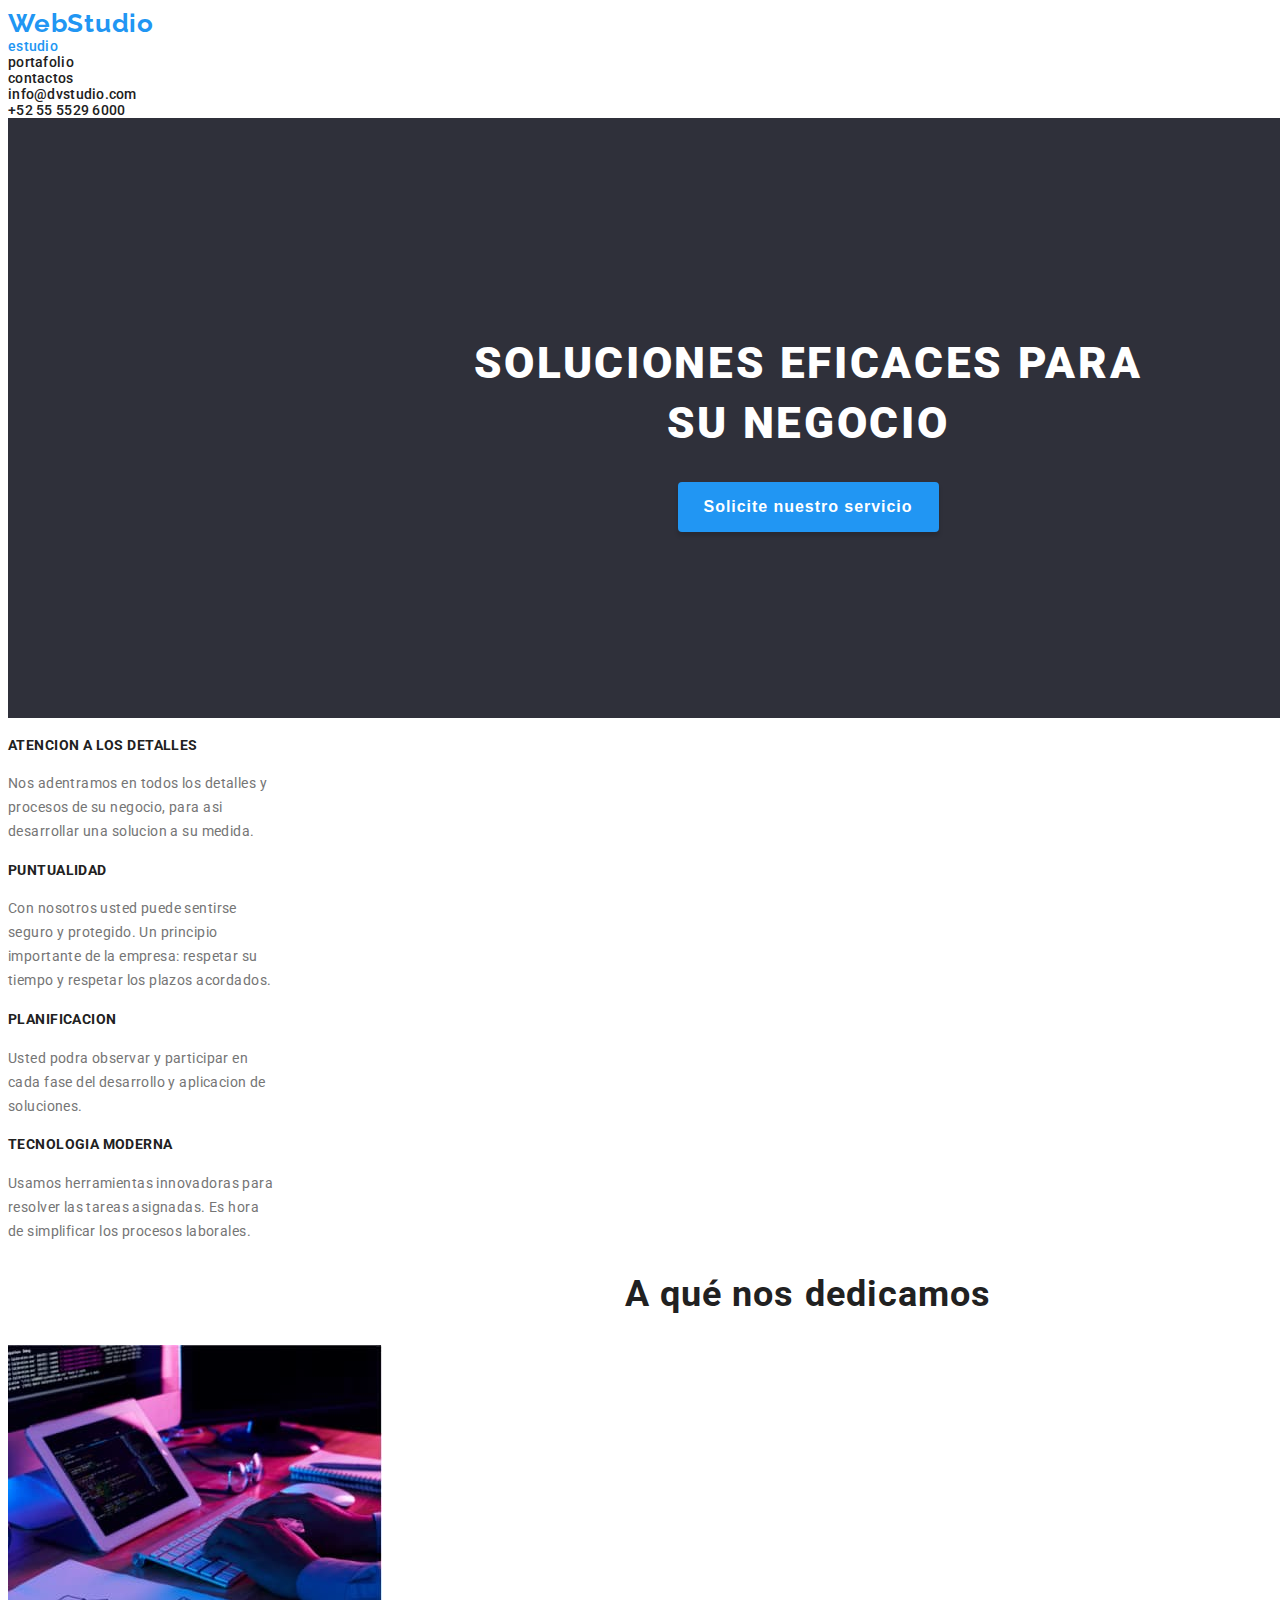
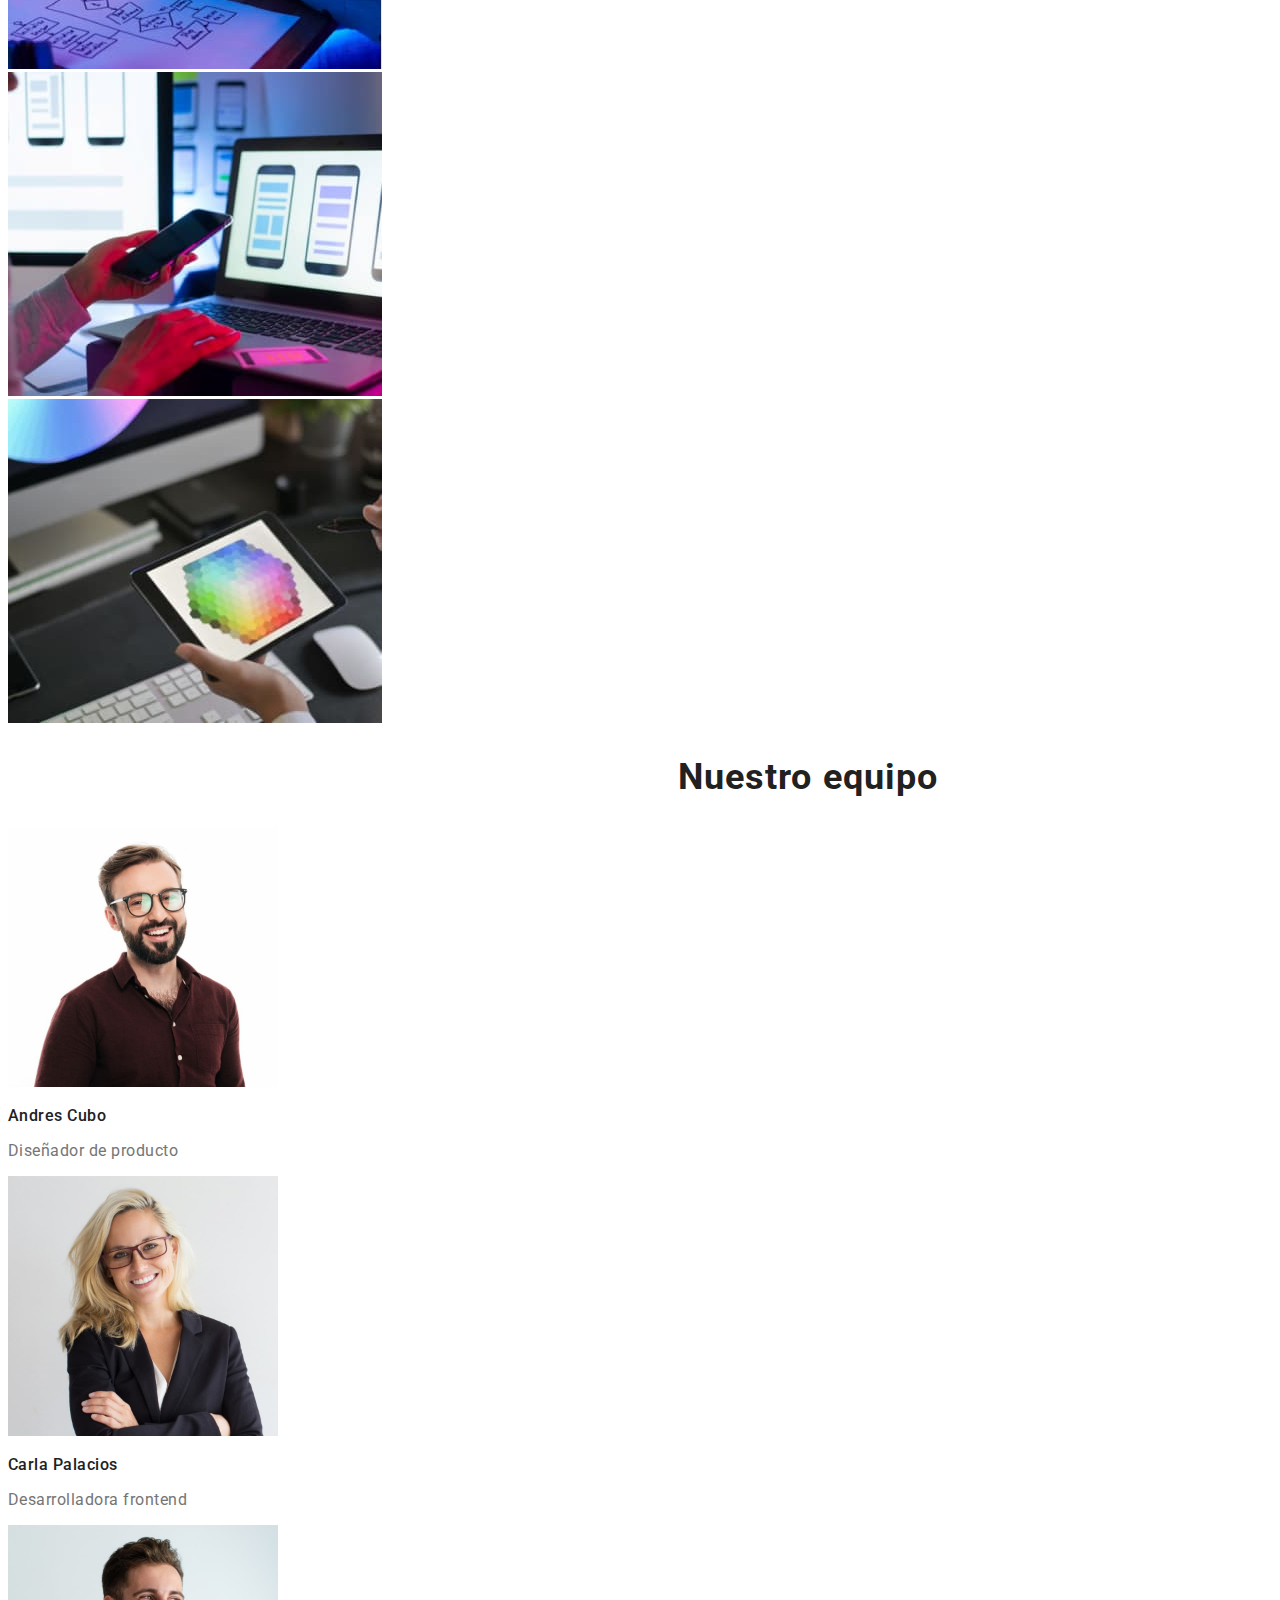
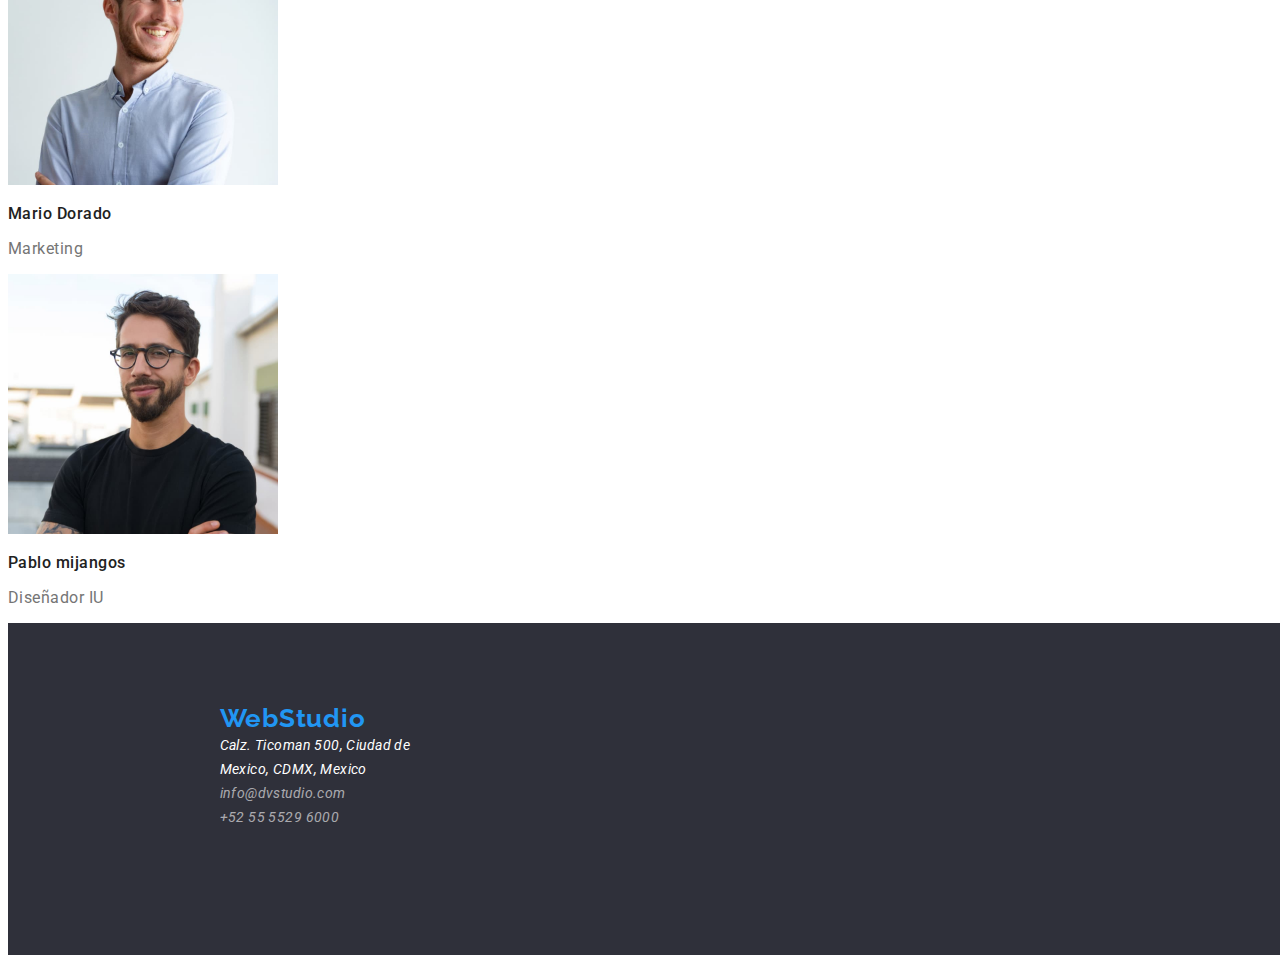
<file: index.html>
<!DOCTYPE html>
<html lang="en">
<head>
    <meta charset="UTF-8">
    <meta http-equiv="X-UA-Compatible" content="IE=edge">
    <meta name="viewport" content="width=device-width, initial-scale=1.0">
    <title>proyecto-estudio-tarea2</title>
    <link rel="stylesheet" href="./css/style.css">
    <link href="https://fonts.googleapis.com/css2?family=Raleway:wght@700&family=Roboto:wght@400;500;700;900&display=swap"
    rel="stylesheet">
</head>
<body>
<header class="page-header">
    <a href="/" class="logo1">WebStudio</a>
    <nav>
        <ul class="navigation-link">
            <li><a class="active-link current" href="./index.html">estudio</a></li>
            <li><a class="active-link" href="./portafolio.html">portafolio</a></li>
            <li><a class="active-link" href="">contactos</a></li>
        </ul>
    </nav>
    <ul>
        <li><a class="list-contact-link" href="mailto:info@dvstudio.com">info@dvstudio.com</a></li>
        <li><a class="list-contact-link" href="tel:+525555296000">+52 55 5529 6000</a></li>
    </ul>
</header> 
<main>
    <section class="main-container">
        <h1 class="h1-title">SOLUCIONES EFICACES PARA SU NEGOCIO</h1>
        <button class="button-index" type="button">Solicite nuestro servicio</button>   
    </section>
    <section>
        <ul class="container-values-container">
            <li>
            <h4 class="values">Atencion a los detalles</h4>
                <p class="values-qualification">Nos adentramos en todos los detalles y procesos de su negocio,
                para asi desarrollar una solucion a su medida.
                </p>
            </li>
            <li>
            <h4 class="values">Puntualidad</h4>
                <p class="values-qualification">Con nosotros usted puede sentirse
                seguro y protegido. Un principio importante
                de la empresa: respetar su tiempo
                y respetar los plazos acordados. 
                </p>
            </li>
            <li>
            <h4 class="values">Planificacion</h4>
                <p class="values-qualification">Usted podra observar y participar en
                cada fase del desarrollo y aplicacion
                de soluciones.
                </p>
            </li>
            <li>
            <h4 class="values">Tecnologia moderna</h4>
                <p class="values-qualification">Usamos herramientas innovadoras para
                resolver las tareas asignadas. Es hora
                de simplificar los procesos laborales.                   
                </p>
            </li>        
        </ul>    
    </section>
    <section class="container">
        <h2 class="h2-title">A qué nos dedicamos</h2>   
        <ul class="show-images">
            <li>
                <img src="images/image-1.jpg" alt="persona teclado y tablet" width="374">
                </li>
                <li>
                <img src="images/image-2.jpg" alt="persona celular computador" width="374">   
                </li>
                <li>
                <img src="images/image-3.jpg" alt="persona y tablet" width="374">    
            </li>
        </ul>    
    </section>
    <section class="partner-container">
        <h2 class="h2-title-partner">Nuestro equipo</h2>
        <ul class="partner-list-container">
            <li class="partner-card-container">
                <img class="partner-image" src="images/image-4.jpg" alt="foto Andres Cubo" width="270">                
                <h3 class="group-partner">Andres Cubo</h3>
                <p class="assignment">Diseñador de producto</p>                
            </li>
            <li class="partner-card-container">
                <img class="partner-image" src="images/image-5.jpg" alt="foto Carla Palacios" width="270">
                <h3 class="group-partner">Carla Palacios</h3>
                <p class="assignment">Desarrolladora frontend</p>
            </li>
            <li class="partner-card-container">
                <img class="partner-image" src="images/image-6.jpg" alt="foto Mario Dorado" width="270">
                <h3 class="group-partner">Mario Dorado</h3>
                <p class="assignment">Marketing</p>
            </li>
            <li class="partner-card-container">
                <img class="partner-image" src="images/image-7.jpg" alt="foto Pablo Mijangos" width="270">
                <h3 class="group-partner">Pablo mijangos</h3>
                <p class="assignment">Diseñador IU</p>
            </li>
        </ul>
    </section>      
    </main>
    <footer class="footer-container">
        <a href="/" class="logo1">WebStudio</a>
        <address>
        <ul>
            <li><a class="footer-contact-link" href="#">Calz. Ticoman 500, Ciudad de Mexico, CDMX, Mexico</a>          
            </li>
            <li><a class="contact-link" href="mailto:info@dvstudio.com">info@dvstudio.com</a>
            </li>
            <li><a class="contact-link" href="tel:+525555296000">+52 55 5529 6000</a>
            </li>
        </ul>
        </address>
    </footer>
</body>
</html>
</file>
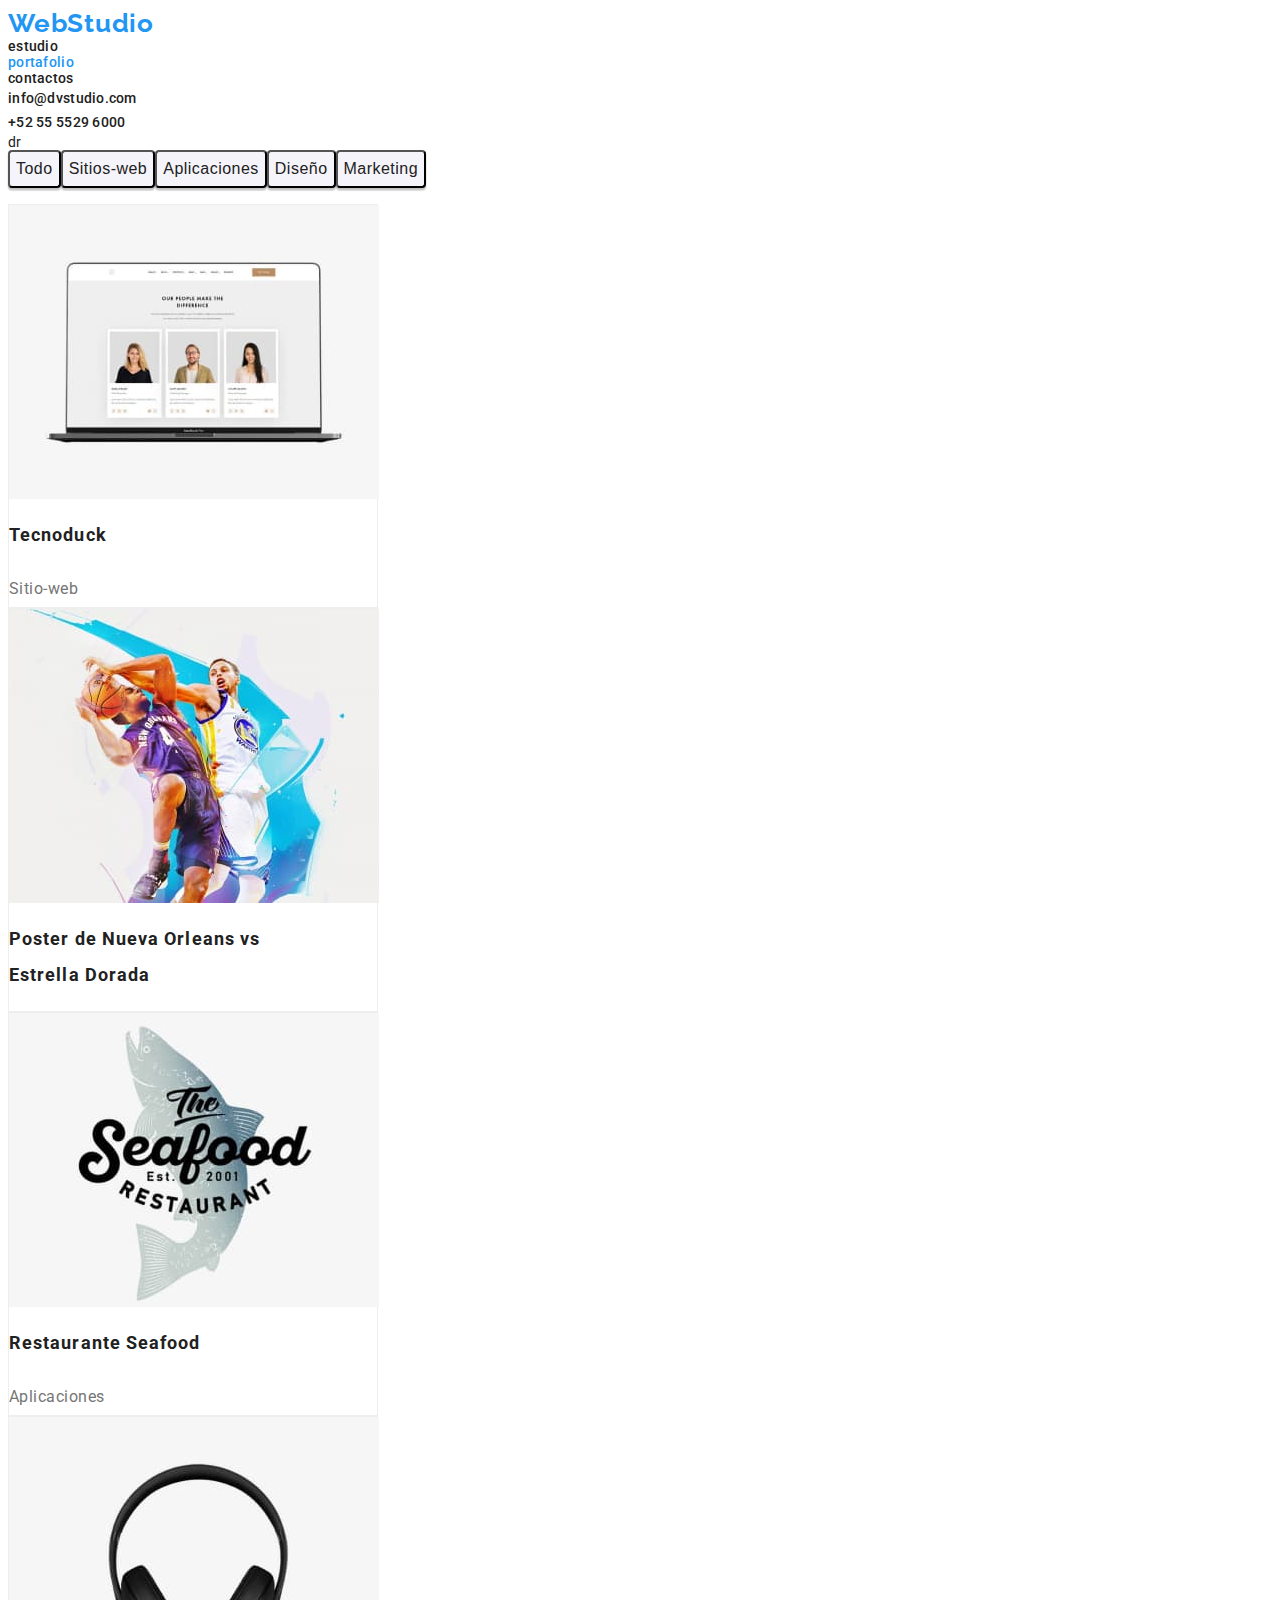
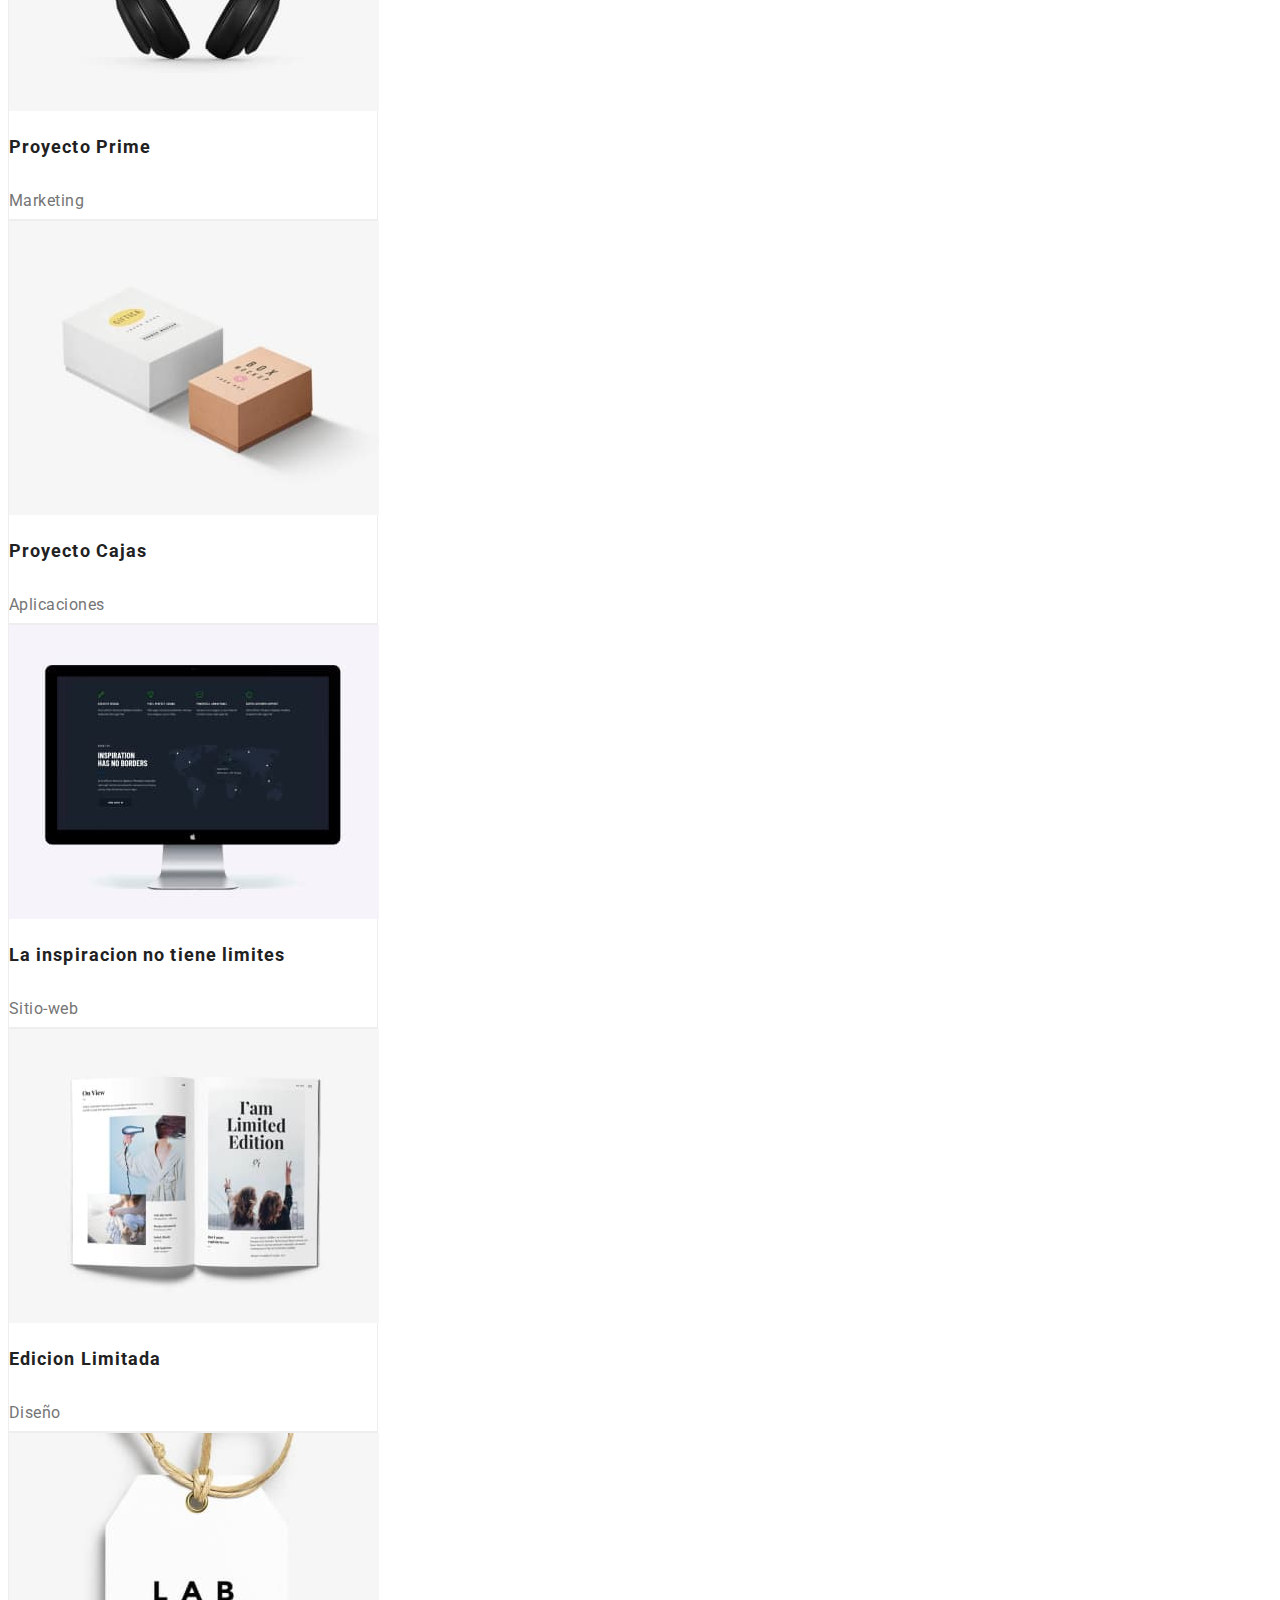
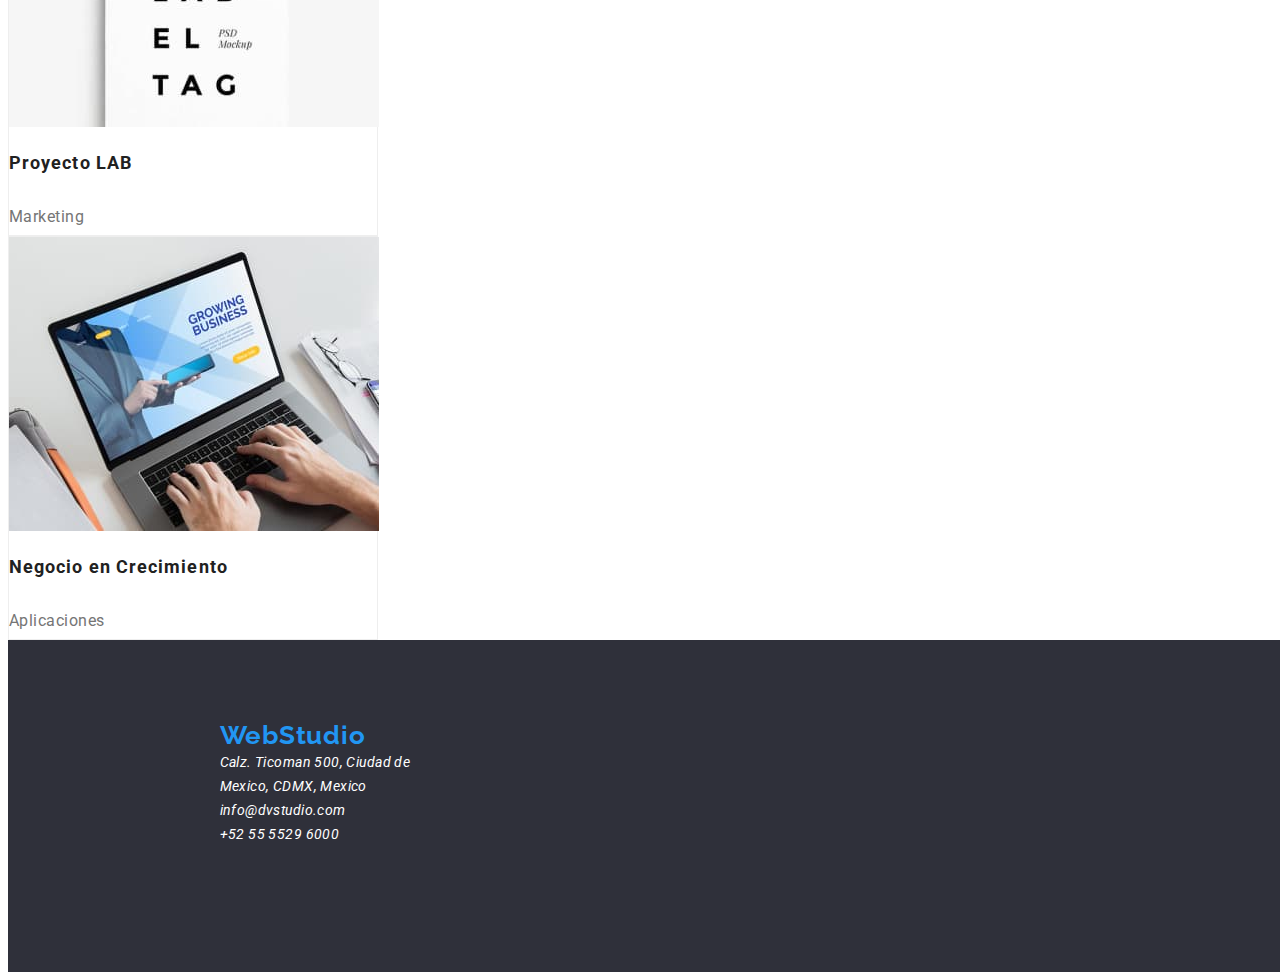
<file: portafolio.html>
<!DOCTYPE html>
<html lang="en">
<head>
    <meta charset="UTF-8">
    <meta http-equiv="X-UA-Compatible" content="IE=edge">
    <meta name="viewport" content="width=device-width, initial-scale=1.0">
    <title>proyecto-estudio-tarea2</title>
    <link rel="stylesheet" href="./css/style.css">
    <link href="https://fonts.googleapis.com/css2?family=Raleway:wght@700&family=Roboto:wght@400;500;700;900&display=swap"
    rel="stylesheet">
</head>
<body>
    <header class="page-header">
        <a href="/" class="logo1">WebStudio</a>
        <nav>
            <ul class="navigation-link">
                <li><a class="active-link" href="./index.html">estudio</a></li>
                <li><a class="active-link current" href="./portafolio.html">portafolio</a></li>
                <li><a class="active-link" href="">contactos</a></li>
            </ul>
        </nav>
        <ul class="contact-link">
            <li><a class="list-contact-link" href="mailto:info@dvstudio.com">info@dvstudio.com</a></li>
            <li><a class="list-contact-link" href="tel:+52 55 5529 6000">+52 55 5529 6000</a></li>
        </ul>
    </header> 
    <main>
        <section class="seccion-container">
        dr
            <ul class="container-button-services">
                <li>
                    <button class="button-services-list" type="button">Todo</button>
                </li>
                <li>
                    <button class="button-services-list" type="button">Sitios-web</button>
                </li>
                <li>
                    <button class="button-services-list" type="button">Aplicaciones</button>
                </li>
                <li>
                    <button class="button-services-list" type="button">Diseño</button>
                </li>
                <li>
                    <button class="button-services-list" type="button">Marketing</button>
                </li>
            </ul>
            <ul class="services-list">
                <li class="services-card">
                    <img class="services-image" src="./images/our-people.jpg" alt="Imagen de macbook con
                    personas que hacen la diferencia" width="370" height="294">
                    <h3 class="services-group">Tecnoduck</h3>
                    <h4 class="h4-title">Sitio-web</h4>
                </li>
                <li class="services-card">
                    <img class="services-image" src="./images/sports.jpg" alt="Imagen de dos jugadores de
                    baloncesto" width="370" height="294">
                    <h3 class="services-group">Poster de Nueva Orleans vs Estrella Dorada</h3>
                    <h4 class="h4-title">Diseño</h4>
                </li>
                <li class="services-card">
                    <img class="services-image" src="./images/restaurant.jpg" alt="Imagen publicidad 
                    restaurante comida de mar" width="370" height="294">
                    <h3 class="services-group">Restaurante Seafood</h3>
                    <h4 class="h4-title">Aplicaciones</h4>
                </li>
                <li class="services-card">
                    <img class="services-image" src="./images/audio.jpg" alt="Imagen diadema 
                    audifonos" width="370" height="294">
                    <h3 class="services-group">Proyecto Prime</h3>
                    <h4 class="h4-title">Marketing</h4>
                </li>
                <li class="services-card">
                    <img class="services-image" src="./images/box.jpg" alt="imagen de cajas diferente
                    tamaño y color" width="370" height="294">
                    <h3 class="services-group">Proyecto Cajas</h3>
                    <h4 class="h4-title">Aplicaciones</h4>
                </li>
                    <li class="services-card">
                    <img class="services-image" src="./images/computer-screen.jpg" alt="Monitor de computador
                    con imagen de mapa mundi con frase sobre la inspiracion" width="370" height="294">
                    <h3 class="services-group">La inspiracion no tiene limites</h3>
                    <h4 class="h4-title">Sitio-web</h4>
                </li>
                <li class="services-card">
                    <img class="services-image" src="./images/magazine.jpg" alt="foto de revista abierta con 
                    imagen de niños y frase yo soy edicion limitada" width="370" height="294">
                    <h3 class="services-group">Edicion Limitada</h3>
                    <h4 class="h4-title">Diseño</h4>
                </li>
                <li class="services-card">
                    <img class="services-image" src="./images/tag.jpg" alt="imagen de etiqueta anudada con
                    fibra natural" width="370" height="294">
                    <h3 class="services-group">Proyecto LAB</h3>
                    <h4 class="h4-title">Marketing</h4>
                </li>
                <li class="services-card">
                    <img class="services-image" src="./images/laptop.jpg" alt="imagen de unas manos de 
                    hombre digitando en una laptop" width="370" height="294">
                    <h3 class="services-group">Negocio en Crecimiento</h3>
                    <h4 class="h4-title">Aplicaciones</h4>
                </li>
            </ul>
        </section>
    </main>
    <footer class="footer-container">
    <a href="/" class="logo1">WebStudio</a>
        <address>
            <ul>
                <li><a class="footer-contact-link" href="#">Calz. Ticoman 500, Ciudad de Mexico, CDMX, Mexico</a>          
                </li>
                <li><a class="footer-contact-link" href="mailto:info@dvstudio.com">info@dvstudio.com</a>
                </li>
                <li><a class="footer-contact-link" href="tel:+525555296000">+52 55 5529 6000</a>
                </li>
            </ul>
        </address>
    </footer>
</body>
</html>
</file>
<file: css/style.css>
body {
    font-family: 'Roboto', sans-serif;
    color: #212121;
    background-color: #ffffff;
    font-size: 14px;
    font-weight: 400;
    letter-spacing: normal;
    font-style: normal;
    width: 1600px;
    height: 2410px;
}

ul {
    list-style: none;
    margin: 0;
    padding: 0;
}
/*HEADER*/
.logo1 {
    color: #2196f3;
    text-align: right;
    font-family: 'Raleway', sans-serif;
    font-size: 26px;
    font-weight: 700;
    line-height: normal;
    text-decoration: none;
    letter-spacing: 0.78px;
}

.active-link {
        color: #212121;
        font-size: 14px;
        font-weight: 500;
        line-height: normal;
        text-decoration: none;
        letter-spacing: 0.28px;
        margin-right: 50px;     
}

.list-contact-link {
    color: #212121;
    font-size: 14px;
    font-weight: 500;
    line-height: normal;
    text-decoration: none;
    letter-spacing: 0.28px;
}

.current {
    color: #2196f3;
}

a:is(:hover, :focus) {
    color: #2196f3;
}

.button-index:hover {
    background-color: #2196f3;
    color: #ffffff;
    cursor: pointer;
}
/*MAIN*/
.main-container {
    background-color: #2f303a;
    display: flex;
    width: 1600px;
    height: 600px;
    flex-direction: column;
    flex-shrink: 0;
    justify-content: center;
    align-items: center;
    margin-left: auto;
    margin-right: auto;
}


.h1-title {
    color: #fff;
    width: 696px;
    text-align: center;
    text-shadow: 0px 4px 4px 0px rgba(0, 0, 0, 0.25), 0px 4px 4px 0px rgba(0, 0, 0, 0.25), 0px 4px 4px 0px rgba(0, 0, 0, 0.25);
    font-size: 44px;
    font-weight: 900;
    line-height: 60px;
    letter-spacing: 2.64px;
    text-transform: uppercase;
}

.button-index {
    color: #fff;
    display: inline-flex;
    justify-content: center;
    align-items: center;
    text-align: center;
    width: 261px;
    height: 50px;
    font-size: 16px;
    font-weight: 700;
    line-height: 30px;
    letter-spacing: 0.96px;
    background-color: #2196f3;
    border: 4px solid #2196f3;
    border-radius: 4px;
    box-shadow: 0px 4px 4px 0px rgba(0, 0, 0, 0.15);
}

.values {
    color: #212121;
    width: 270px;
    height: 16px;
    font-size: 14px;
    font-weight: 700;
    line-height: normal;
    letter-spacing: 0.42px;
    text-transform: uppercase;
}

.values-qualification {
    color: #757575;
    width: 270px;
    font-size: 14px;
    font-weight: 400;
    line-height: 24px;
    letter-spacing: 0.42px;
}

.h2-title {
    color: #212121;
    text-align: center;
    font-size: 36px;
    font-weight: 700;
    line-height: normal;
    letter-spacing: 1.08px;
}

.h2-title-partner {
    color: #212121;
    text-align: center;
    font-size: 36px;
    font-weight: 700;
    line-height: normal;
    letter-spacing: 1.08px;
}

.group-partner {
    color: #212121;
    text-align: left;
    font-size: 16px;
    font-weight: 500;
    line-height: normal;
    letter-spacing: 0.48px;
}

.assignment {
    color: #757575;
    text-align: left;
    font-size: 16px;
    font-weight: 400;
    line-height: normal;
    letter-spacing: 0.48px;
}
/*FOOTER*/
.footer-container {
    background-color: #2f303a;
    flex-shrink: 0;
    width: 1600px;
    height: 252px;
    padding-left: 211.5px;
    padding-top: 80px;
    margin-left: auto;
    margin-right: auto;
}

.footer-contact-link {
    color: #ffffff;
    display: flex;
    flex-shrink: 0;
    flex-direction: column;
    width: 231px;
    font-size: 14px;
    font-weight: 400;
    line-height: 24px;
    letter-spacing: 0.42px;
    text-decoration: none;
}

.contact-link {
    color: rgba(255, 255, 255, 0.60);
    font-size: 14px;
    font-weight: 400;
    line-height: 24px;
    letter-spacing: 0.42px;
    text-decoration: none;
}
/*portafolio - MAIN*/
.container-button-services {
    color: #212121;
    display: flex;
    flex-shrink: 0;
    width: 611px;
    height: 54px;
}

.button-services-list {
    color: #212121;
    width: auto;
    height: 38px;
    text-align: center;
    font-size: 16px;
    font-weight: 500;
    line-height: 26px;
    letter-spacing: 0.48px;
    background-color: #f5f4fa;
    border-radius: 4px;
    box-shadow: 0px 2px 2px 0px rgba(0, 0, 0, 0.12), 0px 1px 2px 0px rgba(0, 0, 0, 0.08), 0px 3px 1px 0px rgba(0, 0, 0, 0.10);
}

.button-services-list:hover {
    background-color: #2196f3;
    color: #ffffff;
    cursor: pointer;
}

.services-card { 
    box-sizing: border-box;
    width: 370px;
    height: 404px;
    flex-shrink: 0;
    background-color: #ffffff;
    border: 1px solid #eeeeee;
    box-shadow: 0px 1px 1px rgba(0, 0, 0, 0.12) 0px 4px 4px rgba(0, 0, 0, 0.6) 1px 4px 6px rgba(0, 0, 0, 0.14);
}

.services-image {
    display: block;
    width: 370px;
    height: 294px;
    flex-shrink: 0;
}

.services-group {
    color: #212121;
    display: flex;
    width: 322px;
    flex-direction: column;
    flex-shrink: 0;
    font-size: 18px;
    font-weight: 700;
    line-height: 36px;
    letter-spacing: 1.08px;
}

.h4-title {
    color: #757575;
    display: flex;
    width: 322px;
    flex-direction: column;
    flex-shrink: 0;
    font-size: 16px;
    font-weight: 400;
    line-height: 30px;
    letter-spacing: 0.48px;
}
</file>
